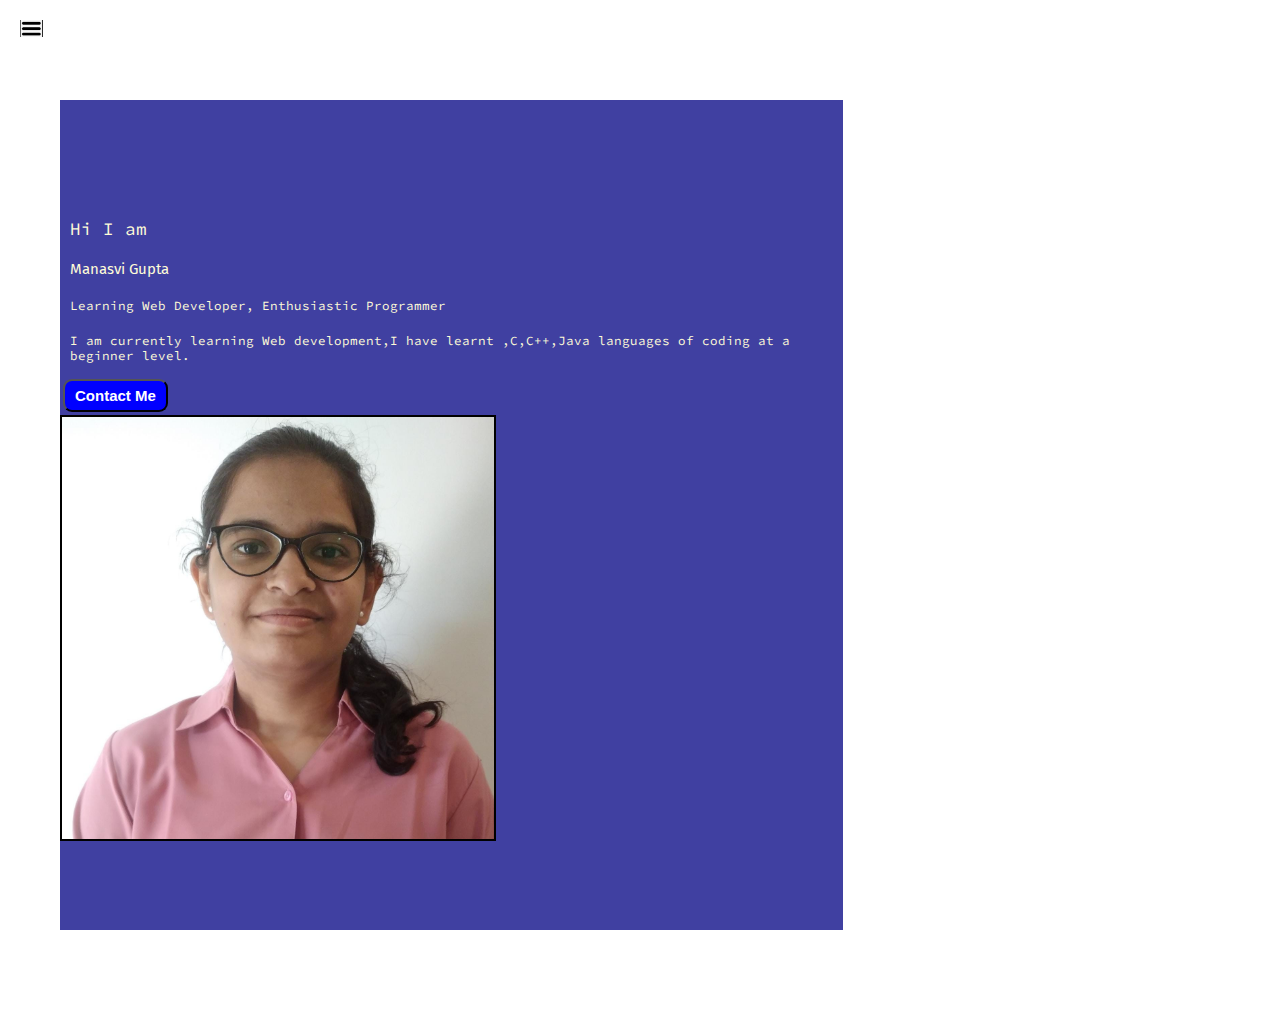
<file: index.html>
<!DOCTYPE html>
<html lang="eng">
    <head>
    <meta charset="UTF-8">
    <meta name="viewport" content="width=device-width initial-scale=1.0">
    <meta http-equiv="X-UA-Compitible" content="IE=edge">
    <title> Manasvi Developer An Enthusiastic Programmer </title>
    <link rel="stylesheet" href="style.css">
    </head>
    <body>
        <div class="container">
        <div class="sidebar sidebarGo">
            <nav>
                <ul>
                    <li class="item"><a href="/" class="link">Home</a></li>
                    <li class="item"><a href="/info.html" class="link">My Information</a></li>
                    <li class="item"><a href="/contact.html" class="link">Contact</a></li>
                </ul>
            </nav>
        </div>
        <div class="main">
            <div class="hamburger">
                <img class="ham" src="ham.png" alt="" width="23">
                <img class="cross" src="cross.png" alt="" width="23">
            </div>
            <div class="infocontainer">
                <div class="devInfo">
                    <div class="hello">Hi I am</div>
                    <div class="name">Manasvi Gupta</div>
                    <div class="about">Learning Web Developer, Enthusiastic Programmer</div>
                    <div class="more about">I am currently learning Web development,I have learnt ,C,C++,Java languages of coding at a beginner level.</div>
                    <div class="buttons">
                        <a href="/cv.txt" target="_blank"></a>
                        <a href="/contact.html"><button class="btn"> Contact Me </button></a>
                    </div>
                    <div class="devpic">
                        <img src="Myphoto.png" alt="Manasvi Gupta">
                    </div>
                </div>
            </div>
        </div>
        </div>
        <script src="index.js"></script>
    </body>
</html>
</file>
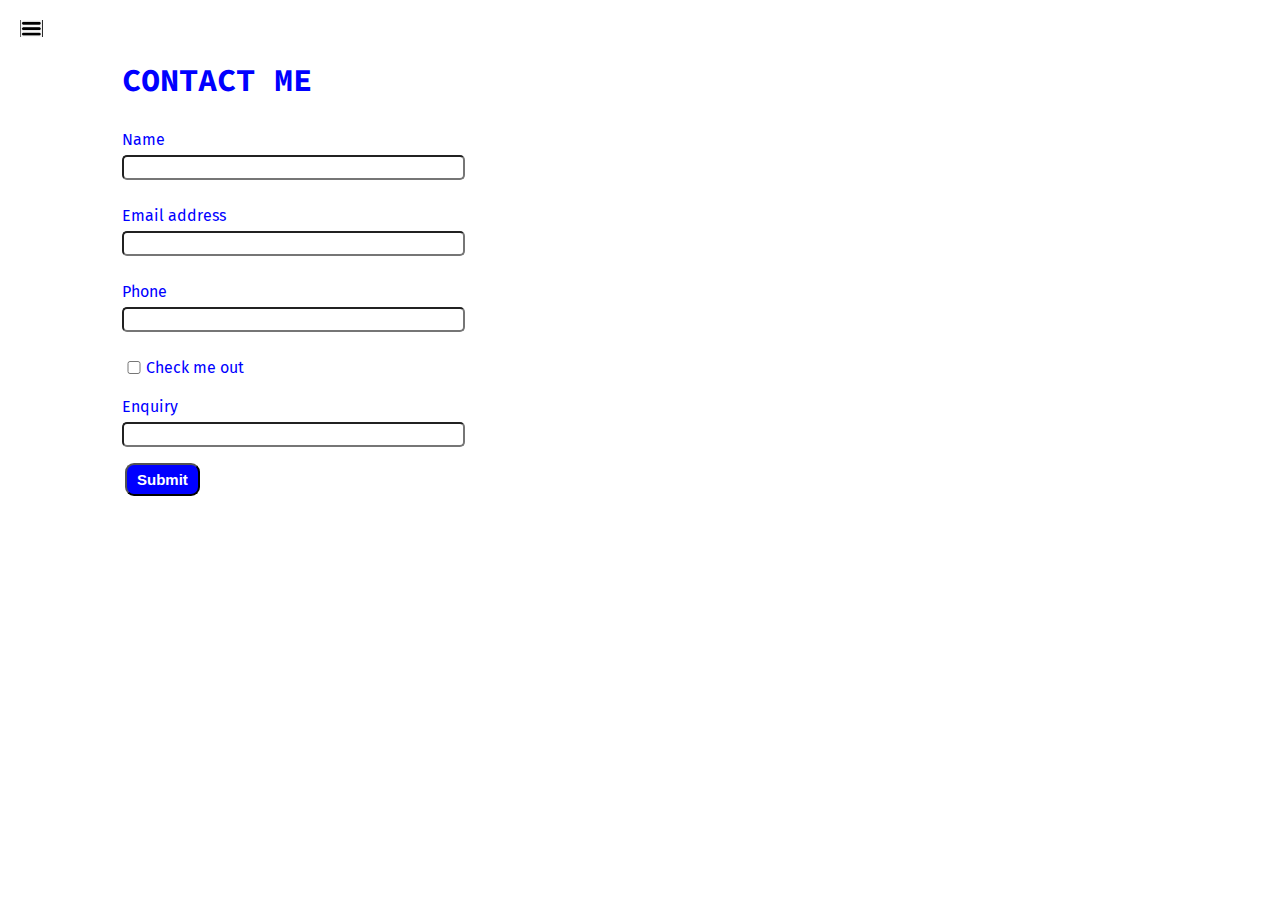
<file: contact.html>
<!DOCTYPE html>
<html lang="eng">
    <head>
    <meta charset="UTF-8">
    <meta name="viewport" content="width=device-width initial-scale=1.0">
    <meta http-equiv="X-UA-Compitible" content="IE=edge">
    <title> Manasvi Developer An Enthusiastic Programmer </title>
    <link rel="stylesheet" href="style.css">
    <script src="script.js"></script>
    </head>
    <body>
        <div class="container">
        <div class="sidebar sidebarGo">
            <nav>
                <ul>
                    <li class="item"><a href="/" class="link">Home</a></li>
                    <li class="item"><a href="/info.html" class="link">My Information</a></li>
                    <li class="item"><a href="/contact.html" class="link">Contact</a></li>
                </ul>
            </nav>
        </div>
        <div class="main">
          <div class="hamburger">
            <img class="ham" src="ham.png" alt="" width="23">
            <img class="cross" src="cross.png" alt="" width="23">
        </div>
           <div class="contactform">
            <form  onsubmit="return validation()">
                <h1> CONTACT ME</h1>
              <div id="error_message"></div>
                <div class="mb-3">
                    <label for="name" class="form-label">Name</label>
                    <input type="name" class="form-control" id="name">
                  </div>
                  <div class="mb-3">
                    <label for="email" class="form-label">Email address</label>
                    <input type="email" class="form-control" id="email">
                  </div>
                <div class="mb-3">
                  <label for="phone" class="form-label">Phone</label>
                  <input type="phone" class="form-control" id="phone">
                </div>
                <div class="mb-3" id="form-check">
                  <input type="checkbox" class="form-check-input" id="exampleCheck1">
                  <label class="form-check-label" for="exampleCheck1">Check me out</label>
                </div>
                <div class="mb-3">
                    <label for="enquiry" class="form-label">Enquiry</label>
                    <input type="text" class="form-control" id="enquiry">
                  </div>
                <button type="submit" class="btn btn-sm">Submit</button>
              </form>
           </div>
            
        </div>
        </div>
        <script src="index.js"></script>
    </body>
</html>
</file>
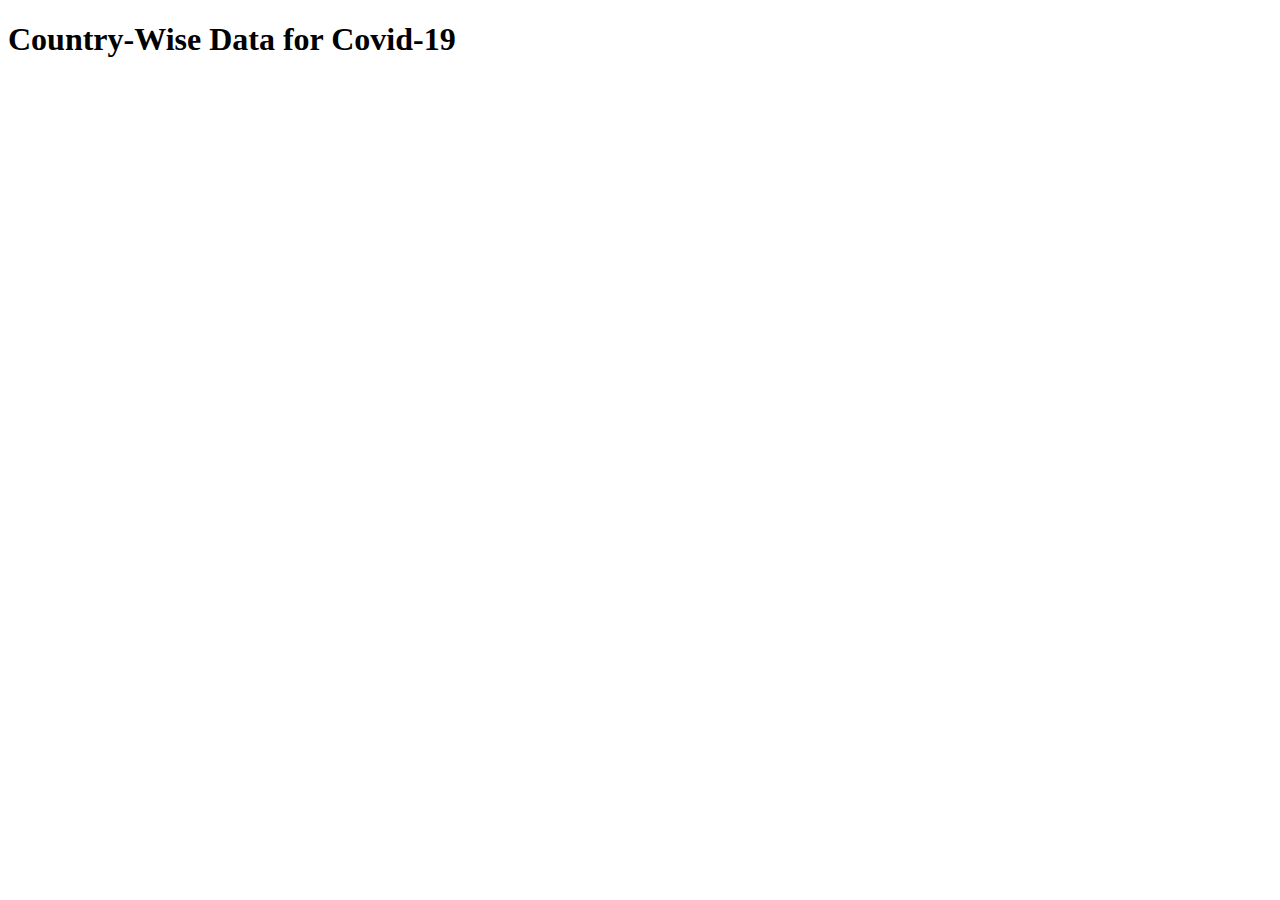
<file: fapi.html>
<!DOCTYPE html>
<html lang="eng">
    <head>
    <meta charset="UTF-8">
    <meta name="viewport" content="width=device-width initial-scale=1.0">
    <meta http-equiv="X-UA-Compitible" content="IE=edge">
    <title> Covid-19 Data</title>
    <link rel="stylesheet" href="api.css">
    <link rel="shortcut icon" href="/assets favicon ico">
    </head>
    <body>
        <h1>Country-Wise Data for Covid-19</h1>
        <table class="table table-sortable">
            <thead></thead>
            <tbody></tbody>
        </table>
        <script src="fapi.js"></script>
    </body>
    </html>
</file>
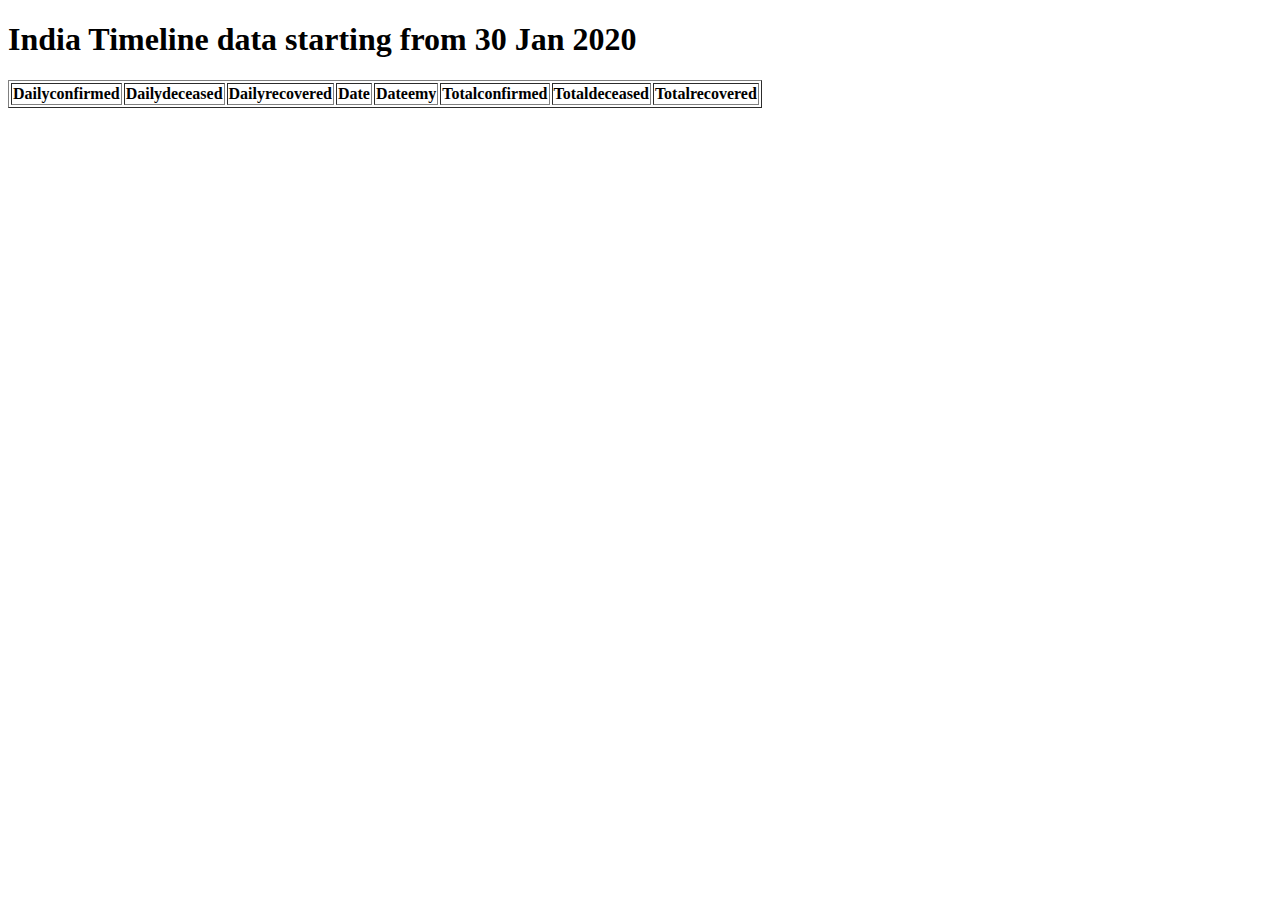
<file: fetchapi.html>
<!DOCTYPE html>
<html lang="eng">
    <head>
    <meta charset="UTF-8">
    <meta name="viewport" content="width=device-width initial-scale=1.0">
    <meta http-equiv="X-UA-Compitible" content="IE=edge">
    <title> Covid-19 Data</title>
    </head>
    <body>
      <h1>India Timeline data starting from 30 Jan 2020</h1>
       <table id='table-1' border="1">
            <tr>
               <th>Dailyconfirmed</th>
                <th>Dailydeceased</th>
                <th>Dailyrecovered</th>
               <th>Date</th>
                <th>Dateemy</th>
                <th>Totalconfirmed</th>
                <th>Totaldeceased</th>
                <th>Totalrecovered</th>
            </tr>
       <script src="fetchapi.js"></script>
    </body>
</html>
</file>
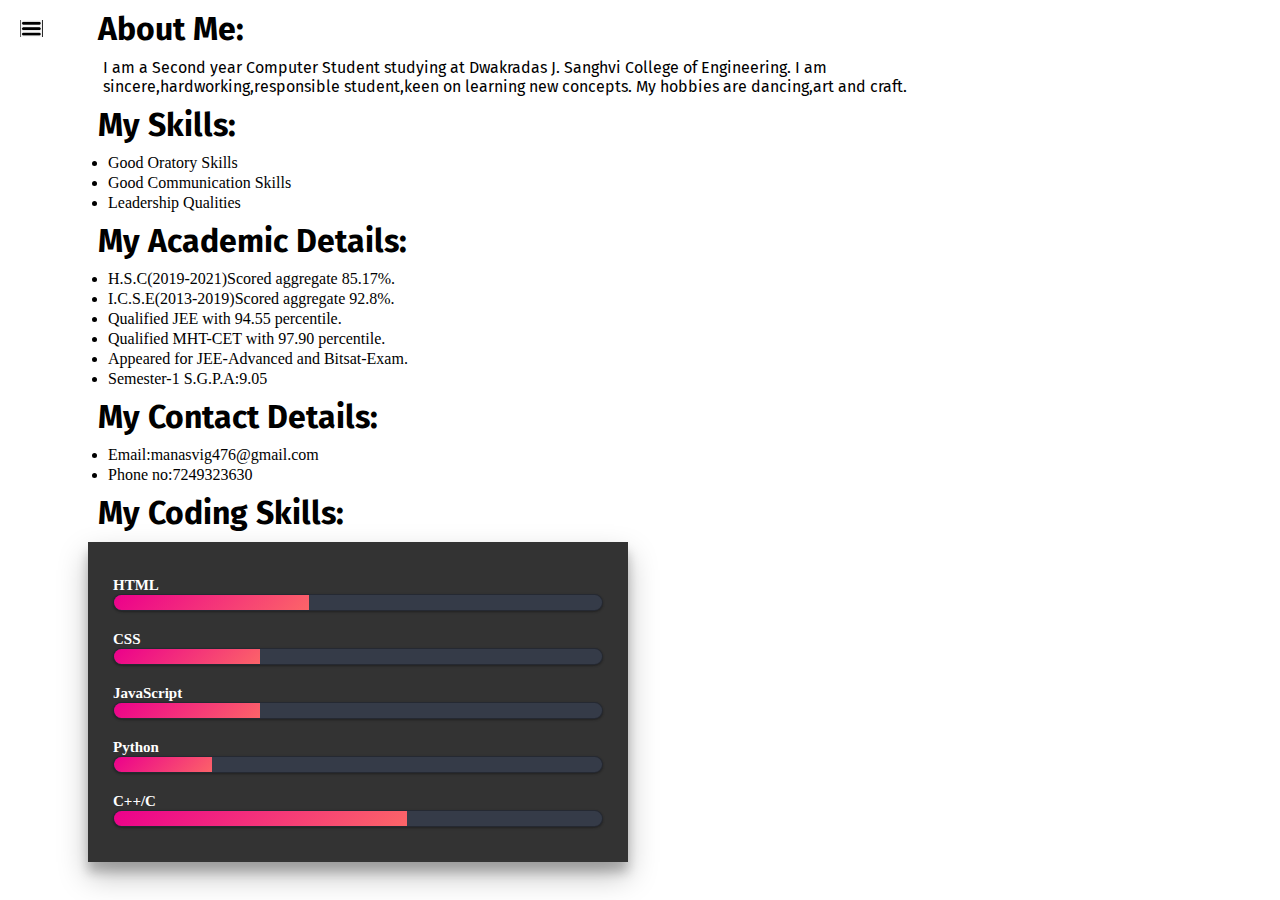
<file: info.html>
<!DOCTYPE html>
<html lang="eng">
    <head>
    <meta charset="UTF-8">
    <meta name="viewport" content="width=device-width initial-scale=1.0">
    <meta http-equiv="X-UA-Compitible" content="IE=edge">
    <title> Manasvi Developer An Enthusiastic Programmer </title>
    <link rel="stylesheet" href="style.css">
    </head>
    <body>
        <div class="container">
        <div class="sidebar sidebarGo">
            <nav>
                <ul>
                    <li class="item"><a href="/" class="link">Home</a></li>
                    <li class="item"><a href="/info.html" class="link">My Information</a></li>
                    <li class="item"><a href="/contact.html" class="link">Contact</a></li>
                </ul>
            </nav>
        </div>
        <div class="main">
            <div class="hamburger">
                <img class="ham" src="ham.png" alt="" width="23">
                <img class="cross" src="cross.png" alt="" width="23">
            </div>
                <div class="intro">
                  <h1>About Me:</h1>
                   <p>I am a Second year Computer Student studying at Dwakradas J. Sanghvi College of Engineering.
                    I am sincere,hardworking,responsible student,keen on learning new concepts.
                    My hobbies are dancing,art and craft. </p>
                    <h1>My Skills:</h1>
                    <li>Good Oratory Skills</li>
                    <li>Good Communication Skills</li>
                    <li>Leadership Qualities</li>
                    <h1>My Academic Details:</h1>
                    <li>H.S.C(2019-2021)Scored aggregate 85.17%.
                    </li>
                    <li>I.C.S.E(2013-2019)Scored aggregate 92.8%.
                    </li>
                    <li> Qualified JEE with 94.55 percentile.</li>
                    <li> Qualified MHT-CET with 97.90 percentile.</li>
                    <li> Appeared for JEE-Advanced and Bitsat-Exam.</li>
                    <li>Semester-1 S.G.P.A:9.05</li>
                    <h1>My Contact Details:</h1>
                        <li>Email:manasvig476@gmail.com</li>
                        <li>Phone no:7249323630</li>
                    <h1>My Coding Skills:</h1>
                    <div class="skillcontainer">
                   
                    <li><h3>HTML</h3>
                        <span class="bar"><span class="HTML"></span></span></li>
                    <li><h3>CSS</h3>
                        <span class="bar"><span class="CSS"></span></span></li>
                    <li><h3>JavaScript</h3>
                        <span class="bar"><span class="JavaScript"></span></span></li>
                    <li><h3>Python</h3>
                        <span class="bar"><span class="Python"></span></span></li>
                    <li><h3>C++/C</h3>
                        <span class="bar"><span class="C"></span></span></li>    
                        </div>
                    </div>
            </div>
            <script src="index.js"></script>
    </body>
</html>
</file>
<file: style.css>
@import url('https://fonts.googleapis.com/css2?family=Fira+Sans&display=swap');
@import url('https://fonts.googleapis.com/css2?family=Source+Code+Pro&display=swap');
*{
    margin: 0;
    padding: 0;
}
.sidebar{
    background-color: grey;
    height:130vh;
    font-family: 'Fira Sans', sans-serif;
    transition: transform 0.3sec ease-in;

}
.sidebar nav{
    padding: 45px;
}
.sidebar nav li{
    list-style:none ;
    font-size: 30px;
    padding:33px 0;
} 
/*.sidebar nav li a{
    text-decoration:none;
    color:black;
}*/
.link{
    text-decoration:none;
    color:black;
    position:relative;
    padding:7px 0;
}
.link::before{
    content:"";
    position:absolute;
    top:0;
    left:50%;
    width:0%;
    height: 2px;
    background:black;
    transition:all 250ms ease-in-out;
}
.link::after{
    content:"";
    position:absolute;
    bottom:0;
    left:50%;
    width:0%;
    height: 2px;
    background:black;
    transition:all 250ms ease-in-out;
}
.link:hover::before, .link:hover::after{
    width:100%;
    left:0;

}
.main{
   /* background-color:brown;*/
    width: 90vw;
}
.container{
    display :flex;
}
.infocontainer{
   background-color:#4040a1;
    height: 90vh;
    width: 60vw;  
    margin: 100px auto;
    display:flex;
    justify-content:space-around;
}
.devInfo{
    display:flex;
    flex-direction:column;
    justify-content:center;
    font-family: 'Source Code Pro', monospace;
    font-size: 5px;
}
.hello{
font-size: 3.5em;
color:#fefbd8;
padding: 10px;
}
.name{
font-size: 3em;
font-family: 'Fira Sans', sans-serif;
color:#fefbd8;
padding:10px;
}
.about{
font-size: 2.5em;
color:#fefbd8;
padding:10px;
}
.more about{
    font-size:2em;
    font-family: 'Fira Sans', sans-serif;
    color:#fefbd8;
    padding:10px;
}
.buttons{
    margin-top: 1.2em;
    margin-bottom: 0.5em;
}
.btn{
padding: 6px 10px;
border-radius: 9px;
color: white;
background-color:blue;
font-weight: bold;
font-size:15px;
margin: 0 3px;
cursor:pointer;
}
.btn:hover{
background-color: white;
color:blue;
}
.btn-sm:{
    font-size:14 px;
    padding: 10px,19px;
    margin:12px 0;
}
.devpic img{
    width: 48vh;
    border:2px solid black;
}
.contactform{
    padding:0 34px;
    margin:0 88px;
    font-family: 'Fira Sans', sans-serif;
}
.contactform h1{
   /* padding:12px 0;*/
    font-family: 'Source Code Pro', monospace;
}
.contactform form div{
    padding: 10px 0;
    display:flex;
    flex-direction:column;
}
.contactform form div input{
    border-radius:5px;
   width:26vw;
    margin:6px 0;
    padding:3px;
}
#form-check{
    flex-direction:row;
}
#form-check input{
    width: 24px;
    margin: 3px 0;
}
#error_message{
    margin-bottom:20px;
    width:16vw;
    padding: 0px;
    background-color: rgba(0, 0, 255, 0.581);
    text-align: center;
    font-size: 14px;
    transition: all 0.5 ease;
}
.intro h1{
    font-family: 'Fira Sans', sans-serif; 
    margin: 10px;
}
.intro p{
    font-family: 'Fira Sans', sans-serif; 
    margin:2px 15px;
}
.intro li{
    margin: 2px 20px;
}
.skillcontainer{
    list-style:none;
    background-color:#333;
    color:#fff;
    margin:2px,15px;
    padding:12px;
    width:500px;
    padding:20px;
    box-shadow:0 14px 28px rgba(0,0,0,0.25), 0 10px 10px rgba(0,0,0,0.22) 
}
.skillcontainer h3{
    font-size: 15px;
}
.skillcontainer li{
    margin:10px 0;
    padding:5px;
}
.bar{
    background:#353b48;
    display:block;
    height:15px;
    border:1px solid rgba(0,0,0,0.3);
    border-radius:10px;
    overflow:hidden;
    box-shadow: 0 1px 3px rgba(0,0,0,0.12), 0 1px 2px rgba(0,0,0,0.24);
    transition: all 0.3s cubic-bezier(0.25, 0.8, 0.25, 1)
}
.bar:hover{
    box-shadow: 0 14px 28px rgba(0,0,0,0.25), 0 10px 10px rgba(0,0,0,0.22);
}
.bar span{
    height: 20px;
    float:left;
    background: linear-gradient(135deg,rgba(236,0,140,1)0%, rgba(252,103,103,1)100% )    
}
.HTML{
    width:40%;
    animation: HTML 3s;
}
.CSS{
    width:30%;
    animation: CSS 3s;
}
.JavaScript{
    width:30%;
    animation: JavaScript 3s;
}
.Python{
    width:20%;
    animation: Python 3s;
}
.C{
    width:60%;
    animation: C 3s;
}
@keyframes HTML{
    0%{
        width:0%;
    }
    100%{
        width:40%;
    }
}
@keyframes CSS{
    0%{
        width:0%;
    }
    100%{
        width:30%;
    }
}
@keyframes JavaScript{
    0%{
        width:0%;
    }
    100%{
        width:30%;
    }
}
@keyframes Python{
    0%{
        width:0%;
    }
    100%{
        width:20%;
    }
}
@keyframes C{
    0%{
        width:0%;
    }
    100%{
        width:60%;
    }
}
.hamburger{
    position:absolute;
    cursor:pointer;
    top:10px;
    left:10px;
}
.ham{
    margin-top: 10px;
    margin-left: 10px;
}
.sidebarGo{
    transform: translate(-434px,0px);
    position:absolute;
}
.cross{
    margin-left: 215px;
    margin-top: 10px;
}
.intro{
    margin:10px 88px;
}
@media  (max-width: 1615px) {
    *{
    /*background-color: red;*/
    }
    
    .contactform{
        margin-top: 60px;
        width:60vw;
        height:80vh;
        color:Blue;
    }
    .infocontainer{
        margin-left:60px;
        padding-top: 20px;
        padding-right: 15px;
    }

   /* .intro h1{
        font-size: 15px;
    }
    .intro p{
        font-size:10px;
    }
    .intro li{
        font-size:10px;
    }*/
}
</file>
<file: api.css>
.table{
    box-shadow: 0 0 10px rgba(0,0,0,0.1);
    border-collapse: collapse;
    overflow: hidden;
    font-weight: bold;
}
.table thead th{
    background:violet;
    font-size: 15px;
}
.table td,
.table th{
    padding:10px 20px;
    border:1px solid black;
}
.table tbody tr:nth-of-type(even){
    background:white;
    font-size:10px;
}
.table tbody tr:nth-of-type(odd){
   /* background:rgba(211, 211, 211, 0.571);*/
   background:rgba(238, 130, 238, 0.696);
    font-size:10px;
}
table tbody tr:last-of-type{
    border-bottom:2px solid violet;
}
.table-sortable th{
    cursor:pointer;
}
.table-sortable .th-sort-asc::after{
    content:"\25B4";
}
.table-sortable .th-sort-desc::after{
    content:"\25Be";
}
.table-sortable .th-sort-asc::after,
.table-sortable .th-sort-desc::after{
    margin-left: 4px;
}
.table-sortable .th-sort-asc,
.table-sortable .th-sort-desc{
    background: rgba(238, 130, 238, 0.807);

}
</file>
